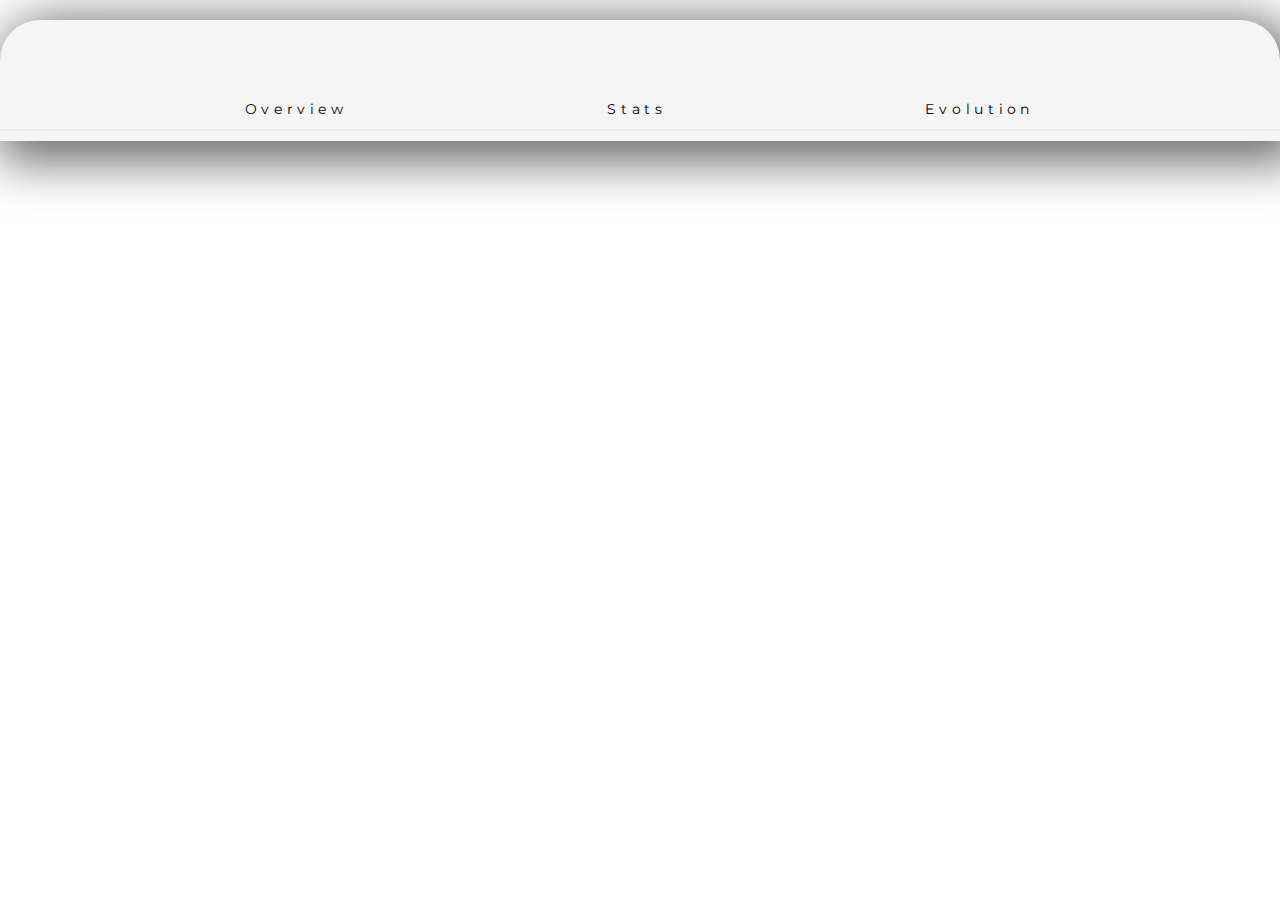
<file: details.html>
<!DOCTYPE html>
<html lang="en">

<head>
    <meta charset="UTF-8">
    <meta name="viewport" content="width=device-width, initial-scale=1.0">
    <link rel="stylesheet" href="https://cdnjs.cloudflare.com/ajax/libs/font-awesome/6.0.0-beta3/css/all.min.css">
    <title>Pokemon Details</title>
    <link rel="stylesheet" href="style2.css">

</head>

<body>
    <div id="pokemon-details">
    </div>


    <div class="details">
        <div class="tabs">
            <span data-tab-value="#tab_1">Overview</span>
            <span data-tab-value="#tab_2">Stats</span>
            <span data-tab-value="#tab_3">Evolution</span>
        </div>

        <div id="tab-content">
            <div class="tabs__tab active" id="tab_1" data-tab-info>
            </div>
            <div class="tabs__tab " id="tab_2" data-tab-info>
            </div>
            <div class="tabs__tab " id="tab_3" data-tab-info>
            </div>
        </div>
    </div>

    <div class="loader-wrapper">
        <div class="loader">
        </div>
        <div class="loader-section section-left"></div>
        <div class="loader-section section-right"></div>
    </div>

    <script src="script2.js"></script>
</body>

</html>
</file>
<file: style2.css>
@import url('https://fonts.googleapis.com/css?family=Lato:300,400&display=swap');
@import url('https://fonts.googleapis.com/css2?family=Montserrat&display=swap');

@font-face {
    font-family: pocketMonk;
    src: url(./Fonts/PocketMonk.ttf);
}

@font-face {
    font-family: slumbersWeight;
    src: url(./Fonts/SlumbersWeight.ttf);
}

@font-face {
    font-family: moltors;
    src: url(./Fonts/Moltors.ttf);
}

* {
    box-sizing: border-box;
    margin: 0;
    padding: 0;
}

:root {
    --grass: #5FBD58;
    --bug: #92BC2C;
    --dark: #595761;
    --dragon: #0C69C8;
    --electric: #F2D94E;
    --fairy: #EE90E6;
    --fighting: #D3425F;
    --fire: #dc872f;
    --flying: #A1BBEC;
    --ghost: #5F6DBC;
    --ground: #DA7C4D;
    --ice: #75D0C1;
    --normal: #A0A29F;
    --poison: #B763CF;
    --psychic: #ff2ca8;
    --rock: #a38c21;
    --steel: #5695A3;
    --water: #539DDF;
}
.grass {
    background: var(--grass);
    box-shadow: 0 0 20px var(--grass);
}

.bug {
    background: var(--bug);
    box-shadow: 0 0 20px var(--bug);
}

.dark {
    background: var(--dark);
    box-shadow: 0 0 20px var(--dark);
}

.dragon {
    background: var(--dragon);
    box-shadow: 0 0 20px var(--dragon);
}

.electric {
    background: var(--electric);
    box-shadow: 0 0 20px #796d26;
}

.fairy {
    background: var(--fairy);
    box-shadow: 0 0 20px var(--fairy);
}

.fighting {
    background: var(--fighting);
    box-shadow: 0 0 20px var(--fighting);
}

.flying {
    background: var(--flying);
    box-shadow: 0 0 20px var(--flying);
}

.ghost {
    background: var(--ghost);
    box-shadow: 0 0 20px var(--ghost);
}

.ground {
    background: var(--ground);
    box-shadow: 0 0 20px var(--ground);
}

.ice {
    background: var(--ice);
    box-shadow: 0 0 20px var(--ice);
}

.normal {
    background: var(--normal);
    box-shadow: 0 0 20px var(--normal);
}

.poison {
    background: var(--poison);
    box-shadow: 0 0 20px var(--poison);
}

.psychic {
    background: var(--psychic);
    box-shadow: 0 0 20px var(--psychic);
}

.rock {
    background: var(--rock);
    box-shadow: 0 0 20px var(--rock);
}

.steel {
    background: var(--steel);
    box-shadow: 0 0 20px var(--steel);
}

.water {
    background: var(--water);
    box-shadow: 0 0 20px var(--water);
}

.fire {
    background: var(--fire);
    box-shadow: 0 0 20px var(--fire);
}


.image {
    position: relative;
}
.image .imgFront{
    width: 30vh;
    height: 30vh;
    top: 7vh;
    position: relative;
    aspect-ratio: 1/1;
    z-index: 10;
}
.imgBack{
    position: absolute;
    width: 30vh;
    z-index: -10;
    top: 3vh;
    opacity: 0.5;
    animation: rotate 5s linear infinite;
    right: 0px;
}
.names{
    display: flex;
    flex-direction: column;
    align-items: center;
    position: relative;
    top: 2vh;
}
.name{
    font-size: 3em;
    font-weight: 800;
    letter-spacing: 5px;
    font-family: 'pocketMonk', sans-serif;
    top: 5vh;
    text-align: center;
    z-index: 99;
}
.japaneseName{
    font-size: 2em;
    font-weight: 800;
    letter-spacing: 5px;
    font-family: 'pocketMonk', sans-serif;
    top: 5vh;
    text-align: center;
    z-index: 99;
    color: rgba(255, 255, 255, 0.253);
}


@keyframes rotate {
    0% {
        transform: rotate(0deg);
    }

    100% {
        transform: rotate(360deg);
    }
}


.top{
    text-align: center;
    display: flex;
    flex-direction: column;
    align-items: center;
    

}


.top .name{
    font-size: 2.5em;
    font-weight: 800;
    letter-spacing: 5px;
    font-family: 'pocketMonk', sans-serif;
    margin-top: 10px;
    margin-bottom: 5px;

}
.id{
    background-color: rgba(0, 0, 0, 0.151);
    border-radius: 10px;
    padding: 5px;
}
    
[data-tab-info] {
    display: none;
}

.active[data-tab-info] {
    display: block;
}

.tab-content {
    font-size: 1em;
    font-weight: bold;
    color: rgb(82, 75, 75);
}

.tabs {
    font-size: 1em;
    justify-content:space-evenly;
    color: black;
    font-family: 'Montserrat', sans-serif;
    letter-spacing: 5px;
    display: flex;
    border-bottom: 2px solid rgba(207, 207, 207, 0.26);
    align-items: center;
    margin-top: 20px;
    padding-top: 40px;
    position: relative;
}


.tabs span {
    padding: 10px;
    transform: scale(0.9);
}

.tabs span:hover {
    transform: scale(1.1);
    transition: 0.5s;
    cursor: pointer;
    font-weight: bolder;
}

.listWrapper{
    display: flex;
    flex-direction: column;
    align-items: center;
    margin-top: 20px;
    font-size: 1.25em;
    font-style: oblique;
    
}

.listItem{
    font-size: 1.25em;
    font-family: 'Montserrat', sans-serif;
    margin: auto;
    padding: 1.5rem;
}

.stats{
    display: flex;
    flex-direction: column;
    font-size: 1em;
    font-weight: 900;
    font-family: 'Montserrat', sans-serif;
    margin-top: 10px;
    margin-bottom: 10px;
}
.stats hr{
    width: 100%;
    margin: 5px, 10px;
    padding: 5px, 10px;
    border: none;
    border-bottom: 2px solid rgba(255, 255, 255, 0.6);
}
.stats .stat{
    display: flex;
    justify-content: space-around;
    width: 100%;
}
.stat div{
    text-align: left;
    margin-top: 5px;
    width: 35%;
    padding: 7px;
    display: flex;
    justify-content: space-between;
}

.stats meter{
    width: 60%;
    height: 1.5em;
    border-radius: 10px;
    border: none;
    position: relative;
    top: 8px;
    padding-right: 5px;
}

meter::-webkit-meter-optimum-value{
    background-color: #23dd48be;
}
meter::-webkit-meter-suboptimum-value{
    background-color: #fdc945e6;
}
meter::-webkit-meter-even-less-good-value{
    background-color: #ff4545e2;
}
.stats meter::-webkit-meter-bar{
    background-color: rgba(183, 183, 183, 0.3);
    border: none;
}
.statTypes{
    
    display: flex;
    flex-direction: column;
    justify-content: center;
    align-items: center;
    margin: 1%;
}
.statTypes .statTypeText{
    
  
    width: 35%;
    margin-bottom: 1%;
    display: flex;
    justify-content: center;
    align-items: center;
    
}

.statTypes img{
    height: 35px;
    border-radius: 15px; 
    margin: 10px;
}
.statTypes .statIconHolder{
    font-size: 14px;
}


.poke__type__bg img {
    width: 20px;
    height: 20px;
    margin: 10px;
    overflow: visible;
    border-radius: 100%;

}

.poke__type__bg {
    width: 40px;
    height: 40px;
    margin: 10px;
    overflow: visible;
    border-radius: 100%;
}



.details{
    background-color: rgb(245, 245, 245);
    box-shadow: 10px 10px 50px 10px rgba(0, 0, 0, 0.6);
    border-radius: 40px 40px 0px 0px;
    padding-top: 10px;
    padding-bottom: 10px;
    margin-top: 20px;
}

.overview p{
    font-size: 1em;
    font-weight: 600;
    padding: 25px 20px;
    text-align: justify;
    font-family: 'Montserrat', sans-serif;
}
.genus{
    font-size: 1em;
    font-weight: lighter;
    font-family: 'moltors', sans-serif;
}
.types{
    display: flex;
    justify-content: center;
    align-items: center;
}
.heightWeight{
    display: flex;
    font-family: 'Montserrat', sans-serif;
    background-color: rgba(255, 255, 255, 0.329);
    box-shadow: 0px 0px 50px 0px rgba(0,0,0,0.2);
    border-radius: 20px;
    padding: 10px 50px;
    font-size: 1.25em;
    width: max-content;
    margin: 20px auto;
    text-align: center;
}
.about{
    font-size: 1em;
    display: flex;
    flex-direction: column;
    align-items: start;
    gap: 20px;
    text-transform: capitalize;
    padding: 25px 20px;
    text-align: justify;
    letter-spacing: 2px;
    font-family: 'Montserrat', sans-serif;
}

.previousBtn{
    width: 40px;
    height: 40px;
    position: fixed;
    top: 10px;
    left: 10px;
    z-index: 99999;
    border: none;
    outline: none;
    background-color: #202020;
    color: white;
    cursor: pointer;
    border-radius: 50%;
}
.nextBtn {
    width: 40px;
    height: 40px;
    top: 10px;
    right: 10px;
    position: fixed;
    z-index: 99999;
    border: none;
    outline: none;
    background-color: #202020;
    color: white;
    cursor: pointer;
    border-radius: 50%;
}
.btn{
    display: flex;
    justify-content: space-between;
}


.evolution {
    display: grid;
    grid-template-columns: repeat(6, 1fr);
    align-items: center !important;
    overflow: scroll;
    gap: 20px;
    margin-top: 20px;
    padding: 30px;
    font-size: 0.5em;
    font-weight: 600;
    text-align: center;
    letter-spacing: 2px;
    text-transform: capitalize;
    border-bottom: 2px solid rgba(207, 207, 207, 0.26);
}
::-webkit-scrollbar{
    display: none;
}

.evolution__pokemon {
    display: flex;
    flex-direction: column;
    justify-content: space-around;
    align-items: center;
}

.evolution__pokemon img {
    width: 200px;
    height: 200px;
    cursor: pointer;
    filter: contrast(1.5) brightness(0.8) saturate(1.2) drop-shadow(0px 0px 10px rgba(255, 255, 255, 0.37));
}
.evolution__pokemon h1{
    text-align: center;
    margin-bottom: 30px;
    font-family: 'moltors', sans-serif;

}

.varieties__pokemon img{
    width: 300px;
    height: 300px;
    filter: contrast(1.5) brightness(0.8) saturate(1.2) drop-shadow(0px 0px 10px rgba(255, 255, 255, 0.37));
}
.varieties__pokemon h1{
    text-align: center;
    margin-bottom: 30px;
    font-family: 'moltors', sans-serif; 
}
.varieties{
    display: grid;
        grid-template-columns: repeat(1, 2fr);
        align-items: center !important;
        overflow: scroll;
        gap: 20px;
        margin-top: 20px;
        padding: 30px;
        font-size: 0.5em;
        font-weight: 600;
        text-align: center;
        letter-spacing: 2px;
        text-transform: capitalize;

}


.container {
    display: flex;
    justify-content: center;
    align-items: center;
    height: 100vh;
    padding: 1rem;
  }
  
  @media (max-width: 567px) {
    h1 {
      font-size: 7vw;
      text-align: center;
    }
  }
  
  

  .loader-wrapper {
    --line-width: 5px;
    --curtain-color: #f1faee;
    --outer-line-color: #a8dadc;
    --middle-line-color: #457b9d;
    --inner-line-color: #1d3557;
    position:fixed;
    top:0;
    left:0;
    width:100%;
    height:100%;
    z-index:1000;
  }
  
  .loader {
    display:block;
    position: relative;
    top:50%;
    left:50%;

    width:150px;
    height:150px;
    margin:-75px 0 0 -75px;
    border:var(--line-width) solid transparent;
    border-top-color: var(--outer-line-color);
    border-radius:100%;
    -webkit-animation: spin 2s linear infinite;
            animation: spin 2s linear infinite;
    z-index:1001;
  }
  
  .loader:before {
    content:"";
    position: absolute;
    top:4px;
    left:4px;
    right:4px;
    bottom:4px;
    border:var(--line-width) solid transparent;
    border-top-color: var(--inner-line-color);
    border-radius:100%;
    -webkit-animation: spin 3s linear infinite;
            animation: spin 3s linear infinite;
  }
  
  .loader:after {
    content:"";
    position: absolute;
    top:14px;
    left:14px;
    right:14px;
    bottom:14px;
    border:var(--line-width) solid transparent;
    border-top-color: var(--middle-line-color);
    border-radius:100%;
    -webkit-animation: spin 1.5s linear infinite;
            animation: spin 1.5s linear infinite;
  }
  
  @-webkit-keyframes spin {
    0%   { 
      -webkit-transform: rotate(0deg); 
        -ms-transform: rotate(0deg); 
            transform: rotate(0deg);
    }
    100% { 
      -webkit-transform: rotate(360deg); 
        -ms-transform: rotate(360deg); 
            transform: rotate(360deg);
    }
  }
  @keyframes spin {
    0%   { 
      -webkit-transform: rotate(0deg); 
        -ms-transform: rotate(0deg); 
            transform: rotate(0deg);
    }
    100% { 
      -webkit-transform: rotate(360deg); 
        -ms-transform: rotate(360deg); 
            transform: rotate(360deg);
    }
  }
  
  .loader-wrapper .loader-section {
    position:fixed;
    top:0;
    background:var(--curtain-color);
    width:51%;
    height:100%;
    z-index:1000;
  }
  
  .loader-wrapper .loader-section.section-left {
    left:0
  }
  .loader-wrapper .loader-section.section-right {
    right:0;
  }
  

  .loaded .loader-wrapper .loader-section.section-left {
    transform: translateX(-100%);
    transition: all 0.7s 0.3s cubic-bezier(0.645,0.045,0.355,1.000);
  }
  .loaded .loader-wrapper .loader-section.section-right {
    transform: translateX(100%);
    transition: all 0.7s 0.3s cubic-bezier(0.645,0.045,0.355,1.000);
  }
  .loaded .loader {
    opacity: 0;
    transition: all 0.3s ease-out;
  }
  .loaded .loader-wrapper {
    visibility: hidden;
    transform:translateY(-100%);
    transition: all .3s 1s ease-out;
  }
  .statIconHolder{

    

  }
</file>
